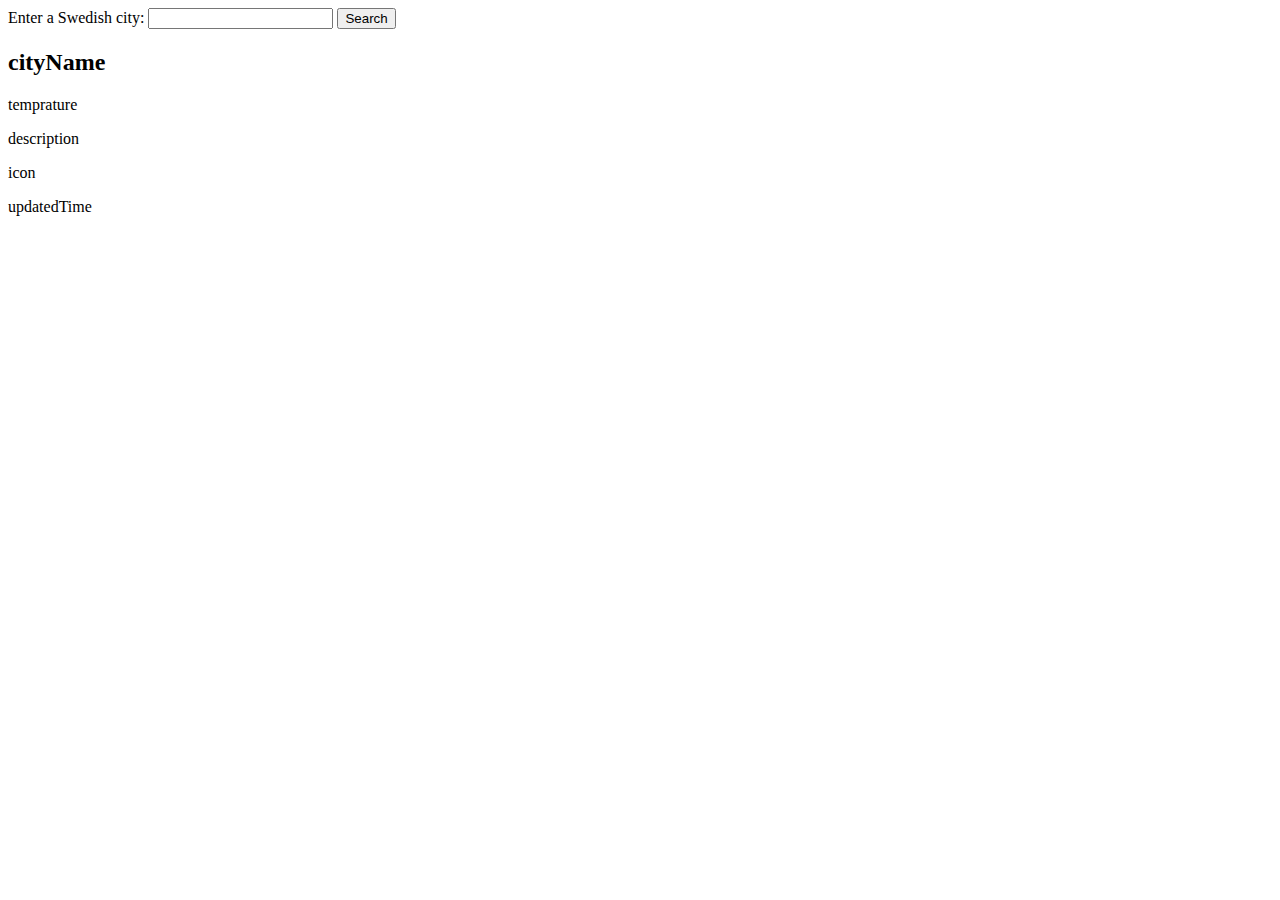
<file: src/index.html>
<!DOCTYPE html>
<html lang="en">
<head>
    <meta charset="UTF-8">
    <meta name="viewport" content="width=device-width, initial-scale=1.0">
    <title>Document</title>
</head>
<body>
    <div id="search-area">
        <label for="search">Enter a Swedish city:</label>
        <input type="search" name="search" id="search">
        <button type="submit" id="submitBtn">Search</button>
    </div>

    <div id="weatherResult" class="card-hidden">
        <h2 id="cityName">cityName</h2>
        <p id="temperature">temprature</p>
        <p id="description">description</p>
        <span id="icon">icon</span>
        <p id="updatedTime">updatedTime</p>
    </div>
</body>
</html>
</file>
